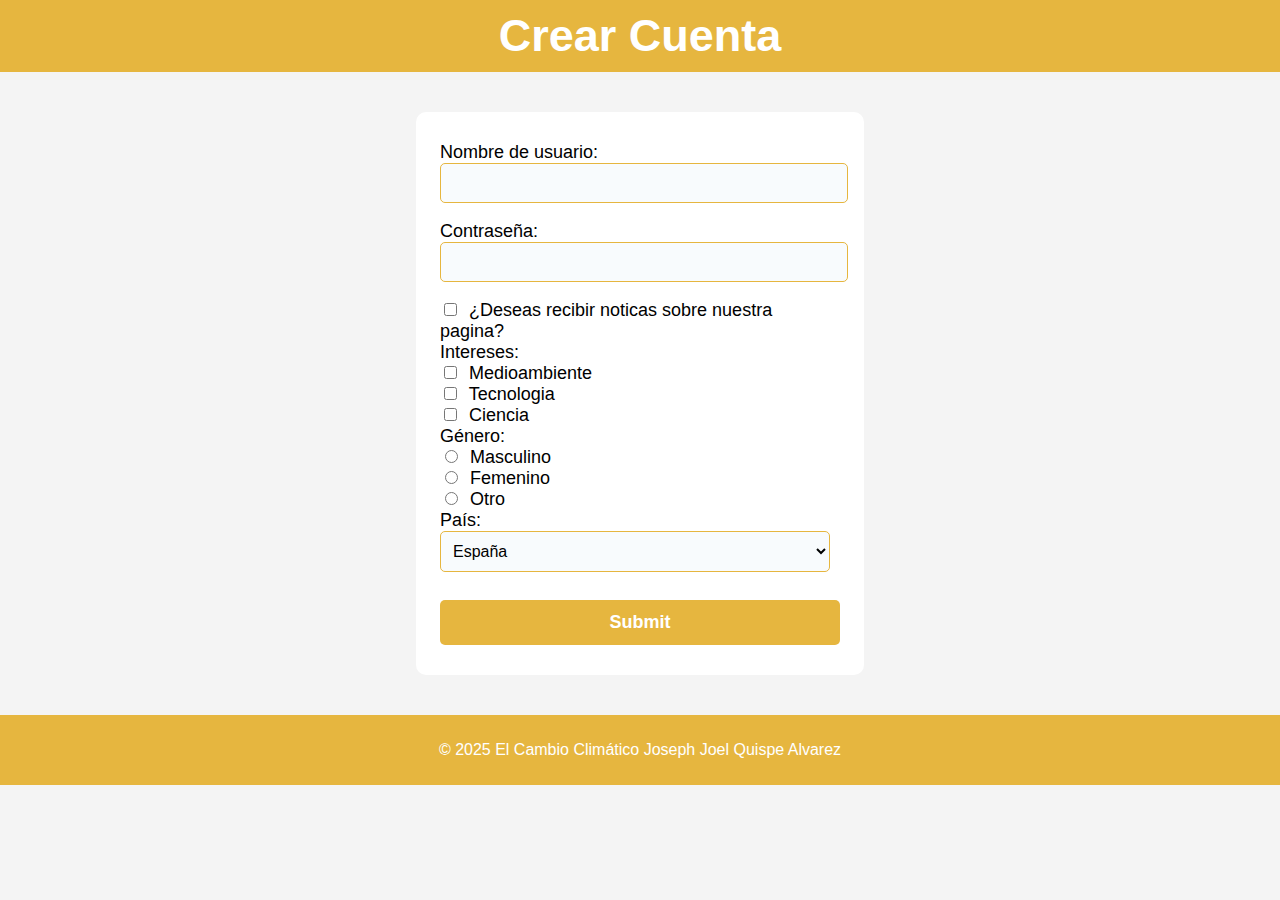
<file: login.html>
<!DOCTYPE html>
<html lang="es">
<head>
    <meta charset="UTF-8">
    <meta name="viewport" content="width=device-width, initial-scale=1.0">
    <title>Crear Cuenta</title>
   <link rel="stylesheet" href="styles.css">
</head>
<body>
    <header><h1>Crear Cuenta</h1></header>
    <form action="" method="GET">
        <label>Nombre de usuario:</label>
        <input type="text" name="username" >

        <label>Contraseña:</label>
        <input type="password" name="password" >


        <div class="boxes">
            <input type="checkbox" name="news">
            ¿Deseas recibir noticas sobre nuestra pagina?
        </div>


        <span>Intereses:</span>
           <div class="boxes"> 
            <input type="checkbox" name="interests[]" value="medioambiente">
                Medioambiente
            </div>
            <div class="boxes">
            <input type="checkbox" name="interests[]" value="tecnologia">
                Tecnologia
            </div>
            <div class="boxes">
            <input type="checkbox" name="interests[]" value="ciencia">
                Ciencia
            </div>
            

        <span>Género:</span>
        <div class="boxes">
            <input type="radio" name="gender" value="masculino">
            Masculino
        </div>
        <div class="boxes">
            <input type="radio" name="gender" value="femenino">
            Femenino
        </div>
        <div class="boxes">
            <input type="radio" name="gender" value="otro">
            Otro
        </div>

     
        <label>País:</label>
        <select name="country">
            <option value="espana">España</option>
            <option value="peru">Perú</option>
            <option value="argentina">Argentina</option>
            <option value="chile">Chile</option>
            <option value="colombia">Colombia</option>
        </select>

        <input type="submit">
    </form>
    <footer>
      <p>© 2025 El Cambio Climático Joseph Joel Quispe Alvarez</p>
    </footer>
</body>
</html>
</file>
<file: styles.css>
/* Estilo general del body: fuente, márgenes y color de fondo */
body {
  font-family: Arial, sans-serif;
  margin: 0;
  padding: 0;
  background-color: #f4f4f4;
}

/* Encabezado amarillo con texto centrado */
header {
  background-color: #e6b63f;
  color: #ffffff;
  padding: 10px 0;
  text-align: center;
}
header h1 {
  margin: 0;
  font-size: 45px;
}

/* Links del menú de navegación: blancos y sin subrayar */
nav a {
  color: #ffffff;
  margin: 0 15px;
  text-decoration: none;
}

/* Hace que los ítems del menú estén en línea */
nav li {        
  display: inline-block;
}

/* Efecto cuando pasas el mouse por los links del menú */
nav a:hover {
  font-weight: bold;
  transition: ease 0.5s;
  text-decoration: underline;
}

/* Centra el contenido principal y le da un ancho máximo */
main {
  max-width: 1400px;
  margin: 20px auto;
  padding: 0 20px;
}

/* Cada sección tiene fondo claro, sombra y separación */
section {
  background: #ecf2f4;
  padding: 20px;
  margin: 15px;
  margin-top: 20px;
  box-shadow: 0 0 10px rgba(0, 0, 0, 0.1);
}

/* Texto más grande para la intro */
#introduction {
  font-size: 20px;
}

/* Tablas con bordes redondeados y fondo claro */
table {
  margin-top: 20px;
  border: 1px solid #000000;
  padding: 10px;
  border-collapse: collapse;
  background: #f8fbfd;
  border-radius: 8px;
  overflow: hidden;
}

/* Bordes y padding para celdas de tablas */
th,
td {
  border: 1px solid #bdbdbd;
  padding: 16px 12px;
}

/* Encabezados de tabla con fondo amarillo */
th {
  background: #e6b63f;
  color: #ffffff;
  font-size: 20px;
}

/* Estilos para formularios (login, etc) */
form {
  max-width: 400px;
  margin: 40px auto;
  background: #ffffff;
  padding: 30px 24px;
  border-radius: 10px;
  font-size: 18px;
}

/* Inputs de texto y select con bordes redondeados y color personalizado */
form input[type="text"],
form input[type="password"],
form select {
  width: 390px;
  padding: 10px 8px;
  margin-bottom: 18px;
  border: 1px solid #e6b63f;
  border-radius: 5px;
  font-size: 16px;
  background: #f8fbfd;
  transition: border 0.2s;
}

/* Checkboxes y radios con color personalizado */
form input[type="checkbox"],
form input[type="radio"] {
  margin-right: 7px;
  accent-color: #e6b63f;
}

/* Botón de enviar del formulario: amarillo y grande */
form input[type="submit"] {
  width: 400px;
  background: #e6b63f;
  color: #fff;
  border: none;
  padding: 12px;
  border-radius: 5px;
  font-size: 18px;
  font-weight: bold;
  cursor: pointer;
  transition: 0.2s;
  margin-top: 10px;
}

/* Botón de enviar cambia de color al pasar el mouse */
form input[type="submit"]:hover {
  background: #b38b1b;
}

/* Imágenes de la tabla de mitos: redondas */
#myth-reality-table img {
  width: 100%;
  height: auto;
  border-radius: 50%;
}

/* Fondo naranja para los mitos */
.myth {
  background-color: #de6430;
}

/* Fondo verde para las realidades */
.reality {
  background-color: #4caf50;
}

/* Hace que las celdas de la tabla de mitos sean redondas y centradas */
#myth-reality-table td,
#myth-reality-table th {
  width: 200px;
  height: 200px;
  text-align: center;
  border-radius: 50%;
  border: none;
}

/* Tabla de mitos más espaciosa y sin bordes */
#myth-reality-table {
  margin: 0 auto;
  width: 100%;
  border-collapse: separate;
  border-spacing: 30px;
  background-color: #ecf2f4;
  border: none;
}

/* Subtítulos en negrita y más grandes */
.subtitle {
  font-weight: bold;
  font-size: 20px;
}

/* Títulos de sección en amarillo y centrados */
h2 {
  color: #e6b63f;
  font-size: 30px;
  text-align: center;
}

/* El texto de evidencia ocupa la mitad izquierda y la imagen va a la derecha */
#evidence-text {
  width: 800px;
  float: left;
}

#evidence {
  overflow: hidden;
}

/* Imagen de evidencia con bordes redondeados */
#evidence img {
  width: 420px;
  height: auto;
  border-radius: 8px;
  margin-left: 65px;
}

/* Texto de cada solución, centrado y a la izquierda */
.solution-text {
  width: 800px;
  font-size: 18px;
  text-align: center;
  clear:both;
  overflow: hidden;
  float: left;
  margin: 10px;
}

/* Contenedor de soluciones para que no se desborde */
#solutions {
  overflow: hidden;
}

/* Imagen pequeña de cada solución, alineada a la derecha */
.solution-img {
  width: 100px;
  height: auto;
  border-radius: 8px;
  margin: 10px;
  float: right;
}

/* Pie de página amarillo y centrado */
footer {
  background-color: #e6b63f;
  color: #ffffff;
  text-align: center;
  padding: 10px;
  margin-top: 20px;
}
</file>
